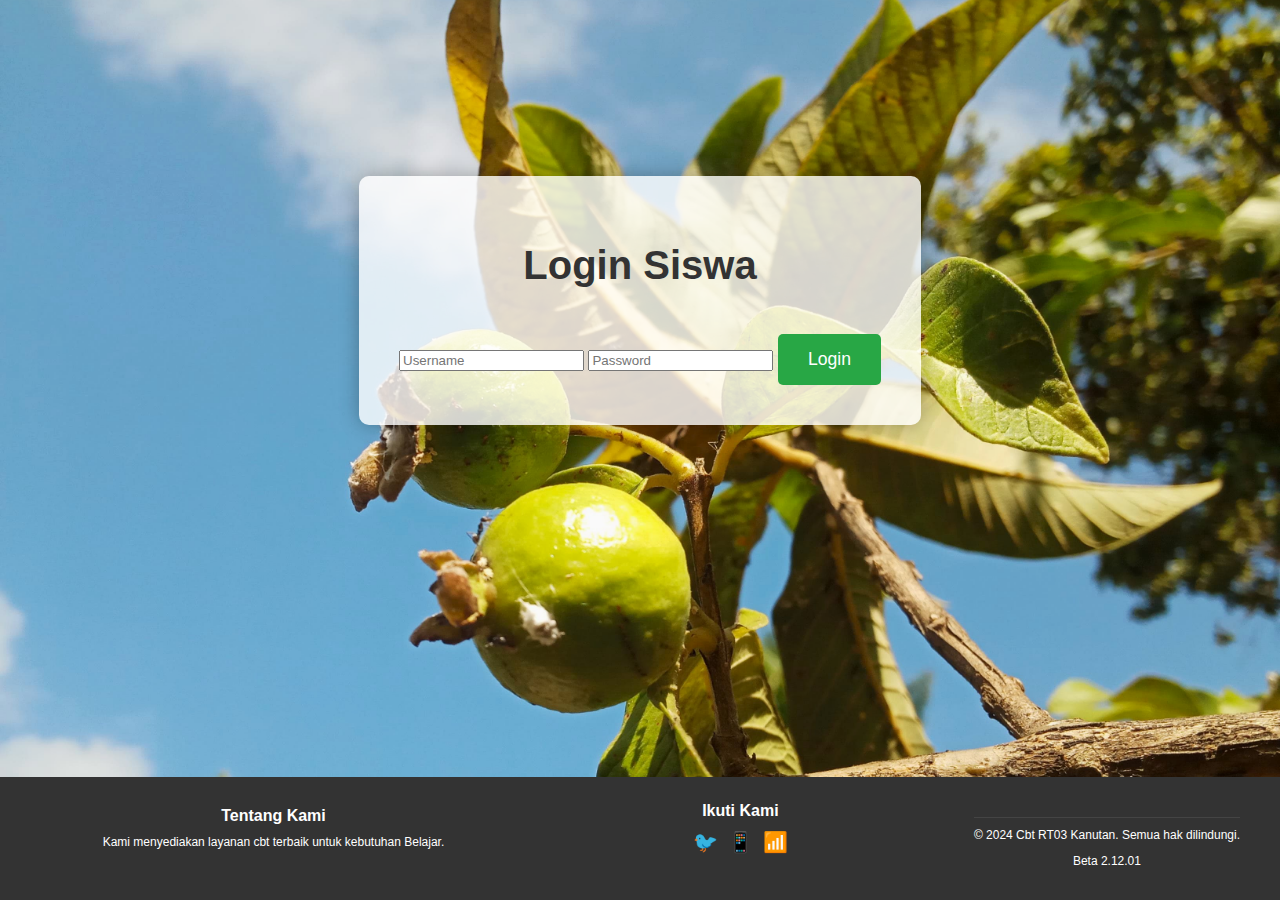
<file: index.html>
<!DOCTYPE html>
<html lang="en">
<head>
    <meta charset="UTF-8">
    <meta name="viewport" content="width=device-width, initial-scale=1.0">
    <title>Student Login</title>
    <link rel="stylesheet" href="styles.css">
</head>
<body>
    <div class="container">
        <h1>Login Siswa</h1>
        <form id="login-form">
            <input type="text" id="username" placeholder="Username" required>
            <input type="password" id="password" placeholder="Password" required>
            <button type="submit">Login</button>
        </form>
    </div>
    <footer style="background-color: #333; color: #fff; padding: 20px 0; text-align: center;">
        <div style="max-width: 1200px; margin: 0 auto; padding: 0 20px;">
          <div style="display: flex; flex-wrap: wrap; justify-content: space-between; align-items: center;">
            <!-- Informasi Perusahaan -->
            <div style="flex: 1; min-width: 200px; margin-bottom: 20px;">
              <h4 style="margin: 0 0 10px;">Tentang Kami</h4>
              <p style="margin: 0;">Kami menyediakan layanan cbt terbaik untuk kebutuhan Belajar.</p>
            </div>

            <!-- Media Sosial -->
<div style="flex: 1; min-width: 200px; margin-bottom: 20px;">
    <h4 style="margin: 0 0 10px;">Ikuti Kami</h4>
    <div style="display: flex; gap: 10px; justify-content: center;">
      <a href="https://www.facebook.com/profile.php?id=100085367364559" target="_blank" style="color: #fff; font-size: 20px; text-decoration: none;">&#x1F426;</a> <!-- Facebook -->
      <a href="https://www.github.com/YohanesUser" target="_blank" style="color: #fff; font-size: 20px; text-decoration: none;">&#x1F4F1;</a> <!-- Twitter -->
      <a href="https://www.instagram.com/yohanes_af_sr" target="_blank" style="color: #fff; font-size: 20px; text-decoration: none;">&#x1F4F6;</a> <!-- Instagram -->
    </div>
  </div>
  
      
          <!-- Hak Cipta -->
          <div style="margin-top: 20px; border-top: 1px solid #444; padding-top: 10px; font-size: 14px;">
            <p style="margin: 0;">&copy; 2024 Cbt RT03 Kanutan. Semua hak dilindungi.</p>
            <p>Beta 2.12.01</p>
          </div>
        </div>
      </footer>
      
      <style>
        /* Reset margin dan padding */
html, body {
  margin: 0;
  padding: 0;
  height: 100%; /* Memastikan tinggi penuh */
}

body {
  display: flex;
  flex-direction: column;
  min-height: 100vh; /* Tinggi body mencakup seluruh viewport */
}

footer {
  background-color: #333;
  color: #fff;
  text-align: center;
  padding: 20px 0;
  font-size: 16px;
  margin-top: auto; /* Pastikan footer selalu di bawah */
}

/* Menambahkan jarak yang cukup jauh antara footer dan elemen di atasnya */
.content {
  margin-bottom: 50px; /* Menambah jarak antara konten dan footer */
}

@media (min-width: 992px) {
  footer {
    padding: 10px 0;
    font-size: 14px;
  }
  footer h4 {
    font-size: 16px;
  }
  footer p {
    font-size: 12px;
  }
}



      </style>

    <script>
        const students = [
            { username: 'iqbal', password: 'infomancing' },
            { username: 'tian', password: 'infomancing' },
            { username: 'admin', password: 'admin' },
            { username: 'lisa', password: 'lisa2023' },
            { username: 'ferdi', password: 'ferdi2023' },
            { username: 'awang', password: 'kanisius' },
            { username: 'bondan', password: 'kanisius' },
            { username: 'cello', password: 'kanisius' },
            { username: 'zovin', password: 'kanisius' },
            { username: 'bagus', password: 'kanisius' },
            { username: 'doyok', password: 'kanisius' },
            { username: 'tara', password: 'kanisius' },
            { username: 'yohan', password: 'kanisius' },
            { username: 'farel', password: 'kanisius' },
            { username: 'encik', password: 'kanisius' },
            { username: 'rapel', password: 'iwakkalen'},
            { username: 'noel', password: 'kanisius'},
            { username: 'yoan', password: 'admin'},

        ];

        document.getElementById('login-form').addEventListener('submit', (e) => {
            e.preventDefault();
            const username = document.getElementById('username').value.trim();
            const password = document.getElementById('password').value.trim();

            // Cek jika user adalah admin
            if (username === 'admin' && password === 'admin1') {
                // Redirect ke halaman admin
                window.location.href = 'admin.html';
                return;
            }

            // Cek jika user adalah siswa
            const student = students.find(student => student.username === username && student.password === password);

            if (student) {
                // Simpan nama siswa ke sessionStorage
                sessionStorage.setItem('studentName', student.username);
                
                // Redirect ke dashboard siswa
                window.location.href = 'dashboard.html';
            } else {
                alert('Username atau password salah');
            }
        });
    </script>
</body>
</html>
</file>
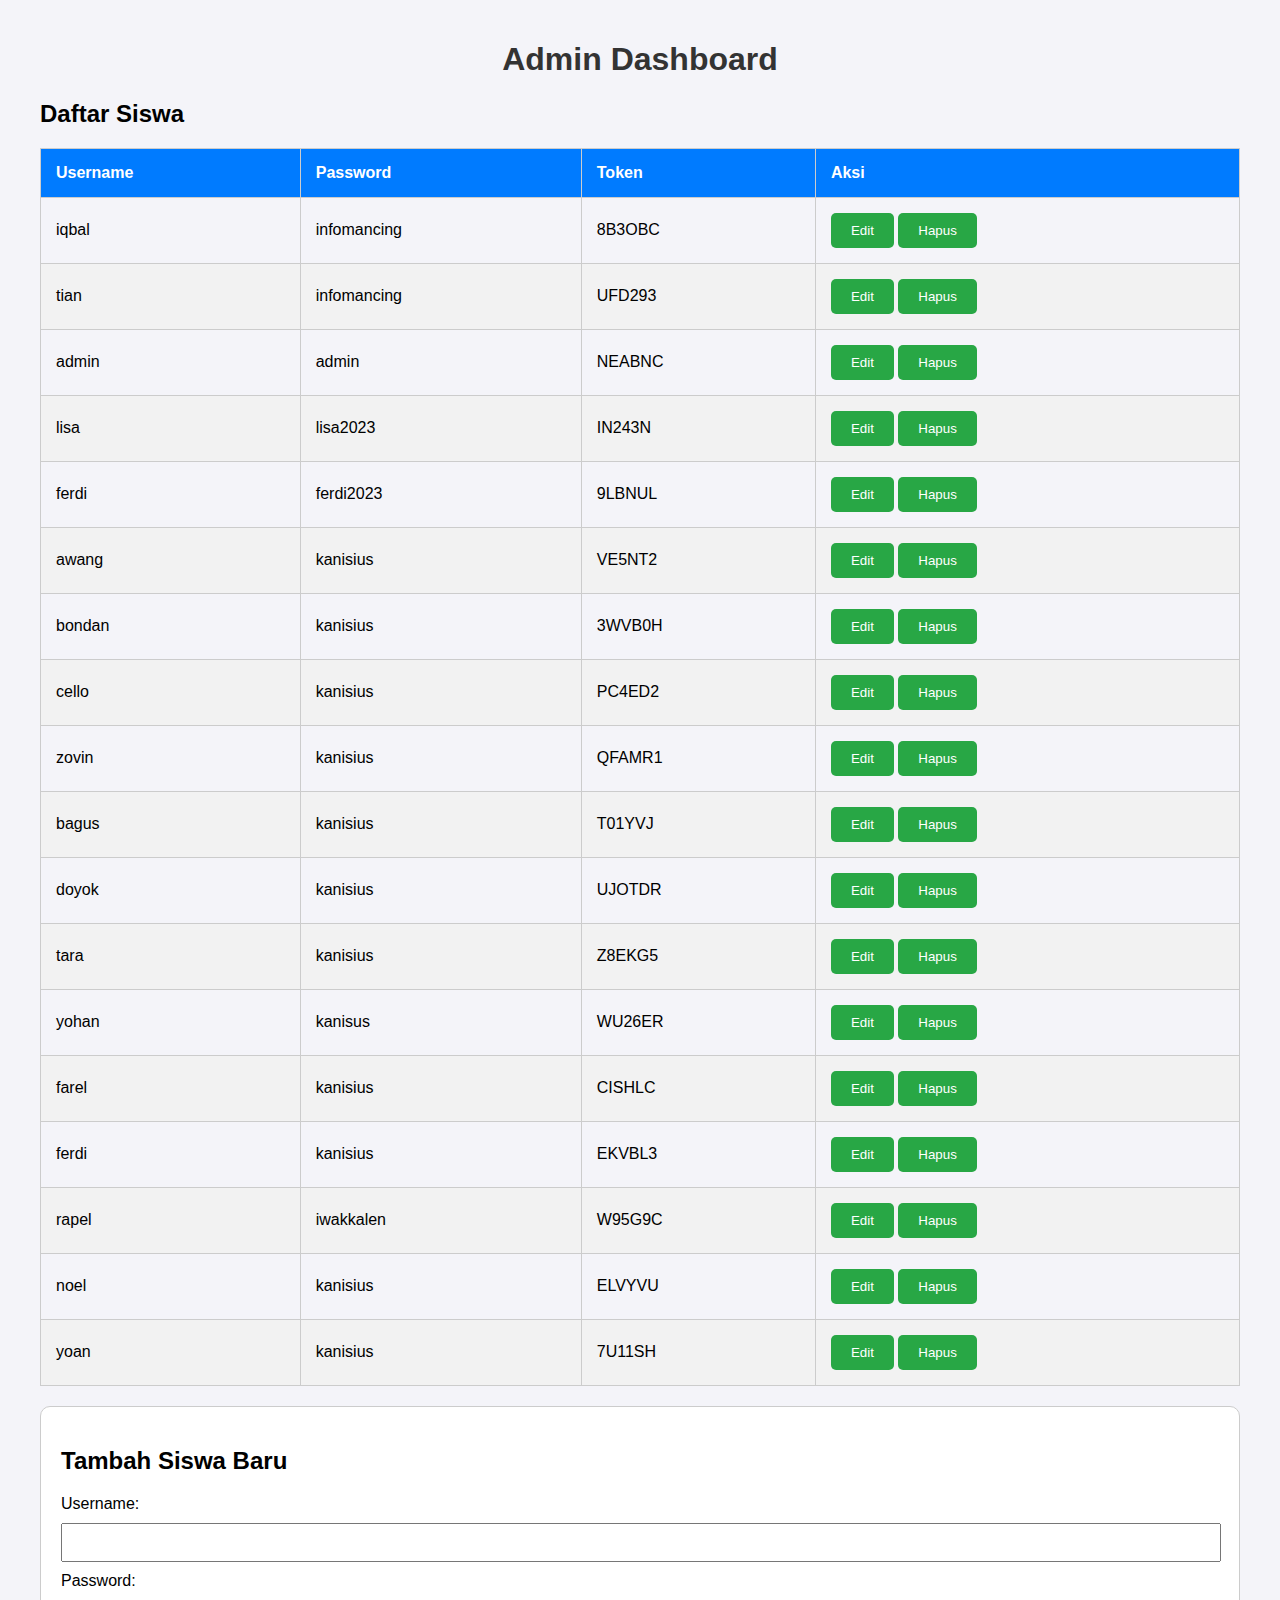
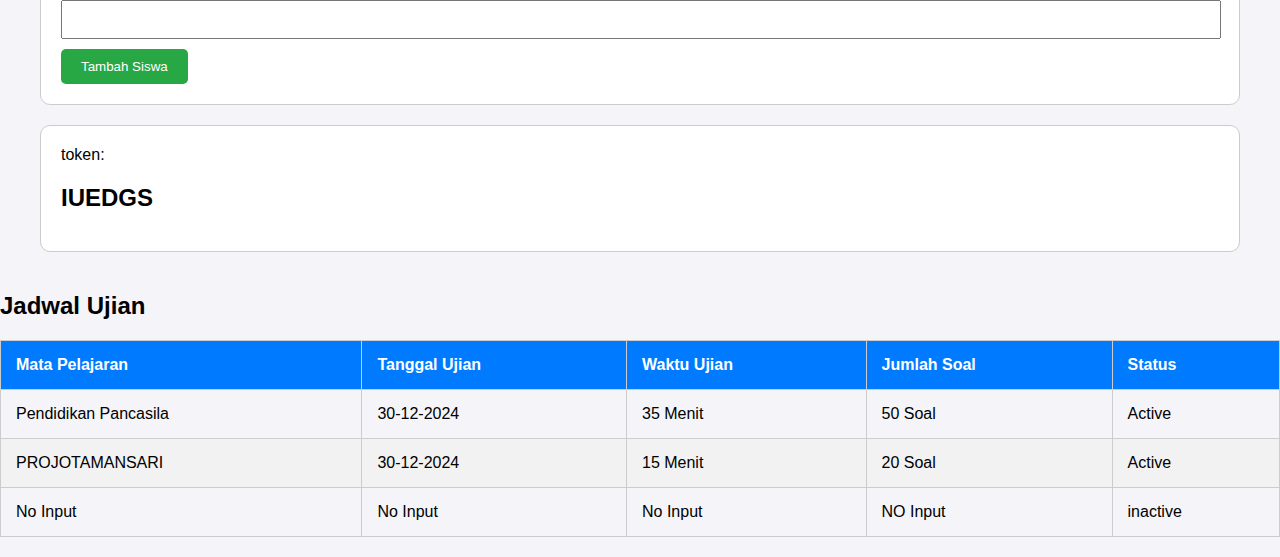
<file: admin.html>
<!DOCTYPE html>
<html lang="en">
<head>
    <meta charset="UTF-8">
    <meta name="viewport" content="width=device-width, initial-scale=1.0">
    <title>Admin Dashboard</title>
    <style>
        body {
            font-family: Arial, sans-serif;
            background-color: #f4f4f9;
            margin: 0;
            padding: 0;
        }

        /* Container utama */
        .container {
            max-width: 1200px;
            margin: 0 auto;
            padding: 20px;
        }

        h1 {
            text-align: center;
            color: #333;
        }

        /* Style untuk tabel */
        table {
            width: 100%;
            border-collapse: collapse;
            margin-bottom: 20px;
            overflow-x: auto;
        }

        table, th, td {
            border: 1px solid #ccc;
        }

        th, td {
            padding: 15px;
            text-align: left;
            word-wrap: break-word;
        }

        th {
            background-color: #007bff;
            color: white;
        }

        tr:nth-child(even) {
            background-color: #f2f2f2;
        }

        /* Style untuk tombol */
        button {
            padding: 10px 20px;
            background-color: #28a745;
            color: white;
            border: none;
            border-radius: 5px;
            cursor: pointer;
        }

        button:hover {
            background-color: #218838;
        }

        .form-container {
            margin-top: 20px;
            border: 1px solid #ccc;
            padding: 20px;
            border-radius: 10px;
            background-color: #fff;
        }

        label, input {
            display: block;
            margin-bottom: 10px;
            width: 100%;
        }

        input[type="text"], input[type="password"] {
            padding: 10px;
            width: calc(100% - 22px); /* Lebar input agar pas */
        }

        /* Style untuk textarea */
        textarea {
            width: 100%;
            height: 150px; /* Ukuran tinggi textarea */
            padding: 10px;
            border: 1px solid #ccc;
            border-radius: 5px;
            resize: none; /* Mencegah ukuran diubah */
        }

        /* Responsive untuk HP */
        @media (max-width: 768px) {
            .container {
                padding: 10px;
            }

            th, td {
                padding: 10px;
            }

            table {
                display: block;
                overflow-x: auto;
                white-space: nowrap;
            }
        }

        /* Responsive untuk layar lebih kecil */
        @media (max-width: 480px) {
            button {
                padding: 8px 16px;
            }

            th, td {
                font-size: 12px;
            }
        }
    </style>
</head>
<body>

    <div class="container">
        <h1>Admin Dashboard</h1>

        <!-- Bagian Daftar Siswa -->
        <h2>Daftar Siswa</h2>
        <table id="student-table">
            <thead>
                <tr>
                    <th>Username</th>
                    <th>Password</th>
                    <th>Token</th>
                    <th>Aksi</th>
                </tr>
            </thead>
            <tbody>
                <!-- Konten tabel akan diisi oleh JavaScript -->
            </tbody>
        </table>

        <!-- Form untuk menambahkan siswa -->
        <div class="form-container">
            <h2>Tambah Siswa Baru</h2>
            <form id="add-student-form">
                <label for="new-username">Username:</label>
                <input type="text" id="new-username" required>

                <label for="new-password">Password:</label>
                <input type="password" id="new-password" required>

                <button type="submit">Tambah Siswa</button>
            </form>
        </div>

        <!-- Kolom teks besar di bagian bawah -->
        <div class="form-container">
            <h11>token:</h1>
            <h2>IUEDGS</h2>
        </div>
    </div>

    <!-- Bagian Jadwal Ujian -->
    <h2>Jadwal Ujian</h2>
    <table>
        <thead>
            <tr>
                <th>Mata Pelajaran</th>
                <th>Tanggal Ujian</th>
                <th>Waktu Ujian</th>
                <th>Jumlah Soal</th>
                <th>Status</th>
            </tr>
        </thead>
        <tbody>
            <tr>
                <td>Pendidikan Pancasila</td>
                <td>30-12-2024</td>
                <td>35 Menit</td>
                <td>50 Soal</td>
                <td>Active</td>
            </tr>
            <tr>
                <td>PROJOTAMANSARI</td>
                <td>30-12-2024</td>
                <td>15 Menit</td>
                <td>20 Soal</td>
                <td>Active</td>
            </tr>
            <tr>
                <td>No Input</td>
                <td>No Input</td>
                <td>No Input</td>
                <td>NO Input</td>
                <td>inactive</td>
            </tr>
        </tbody>
    </table>

    <script>
        // Mendapatkan data siswa dari localStorage atau menggunakan data default
        let students = JSON.parse(localStorage.getItem('students')) || [
            { username: 'iqbal', password: 'infomancing', token: generateToken() },
            { username: 'tian', password: 'infomancing', token: generateToken() },
            { username: 'admin', password: 'admin', token: generateToken() },
            { username: 'lisa', password: 'lisa2023', token: generateToken() },
            { username: 'ferdi', password: 'ferdi2023', token: generateToken() },
            { username: 'awang', password: 'kanisius', token: generateToken() },
            { username: 'bondan', password: 'kanisius', token: generateToken() },
            { username: 'cello', password: 'kanisius', token: generateToken() },
            { username: 'zovin', password: 'kanisius', token: generateToken() },
            { username: 'bagus', password: 'kanisius', token: generateToken() },
            { username: 'doyok', password: 'kanisius', token: generateToken() },
            { username: 'tara', password: 'kanisius', token: generateToken() },
            { username: 'yohan', password: 'kanisus', token: generateToken() },
            { username: 'farel', password: 'kanisius', token: generateToken() },
            { username: 'ferdi', password: 'kanisius', token: generateToken() },
            { username: 'rapel', password: 'iwakkalen', token: generateToken() },
            { username: 'noel', password: 'kanisius', token: generateToken() },
            { username: 'yoan', password: 'kanisius', token: generateToken() },
        ];

        // Fungsi untuk menghasilkan token acak
        function generateToken() {
            return Math.random().toString(36).substring(2, 8).toUpperCase(); // Menghasilkan token 6 huruf
        }

        // Fungsi untuk mengisi tabel dengan data siswa
        function populateTable() {
            const tableBody = document.querySelector('#student-table tbody');
            tableBody.innerHTML = ''; // Bersihkan konten tabel sebelum diisi

            students.forEach((student, index) => {
                const row = document.createElement('tr');
                row.innerHTML = `
                    <td>${student.username}</td>
                    <td>${student.password}</td>
                    <td>${student.token}</td> <!-- Tampilkan token di kolom baru -->
                    <td>
                        <button onclick="editStudent(${index})">Edit</button>
                        <button onclick="deleteStudent(${index})">Hapus</button>
                    </td>
                `;
                tableBody.appendChild(row);
            });

            // Simpan data ke localStorage setiap kali tabel diperbarui
            localStorage.setItem('students', JSON.stringify(students));
        }

        // Fungsi untuk mengedit siswa
        function editStudent(index) {
            const newUsername = prompt('Masukkan username baru:', students[index].username);
            const newPassword = prompt('Masukkan password baru:', students[index].password);

            if (newUsername && newPassword) {
                students[index].username = newUsername;
                students[index].password = newPassword;
                populateTable();
            }
        }

        // Fungsi untuk menghapus siswa
        function deleteStudent(index) {
            students.splice(index, 1); // Hapus siswa dari array
            populateTable(); // Perbarui tampilan tabel
        }

        // Fungsi untuk menambahkan siswa baru
        document.getElementById('add-student-form').addEventListener('submit', function(event) {
            event.preventDefault(); // Mencegah halaman direfresh

            const newUsername = document.getElementById('new-username').value;
            const newPassword = document.getElementById('new-password').value;

            students.push({ username: newUsername, password: newPassword, token: generateToken() });
            populateTable();

            // Kosongkan form setelah menambahkan siswa baru
            document.getElementById('new-username').value = '';
            document.getElementById('new-password').value = '';
        });

        // Fungsi untuk memperbarui token semua siswa
        function updateTokens() {
            students.forEach(student => {
                student.token = generateToken();
            });
            populateTable();
        }

        // Panggil fungsi saat halaman dimuat
        document.addEventListener('DOMContentLoaded', () => {
            populateTable();
            setInterval(updateTokens, 5 * 60 * 1000); // Perbarui token setiap 5 menit
        });
    </script>

</body>
</html>
</file>
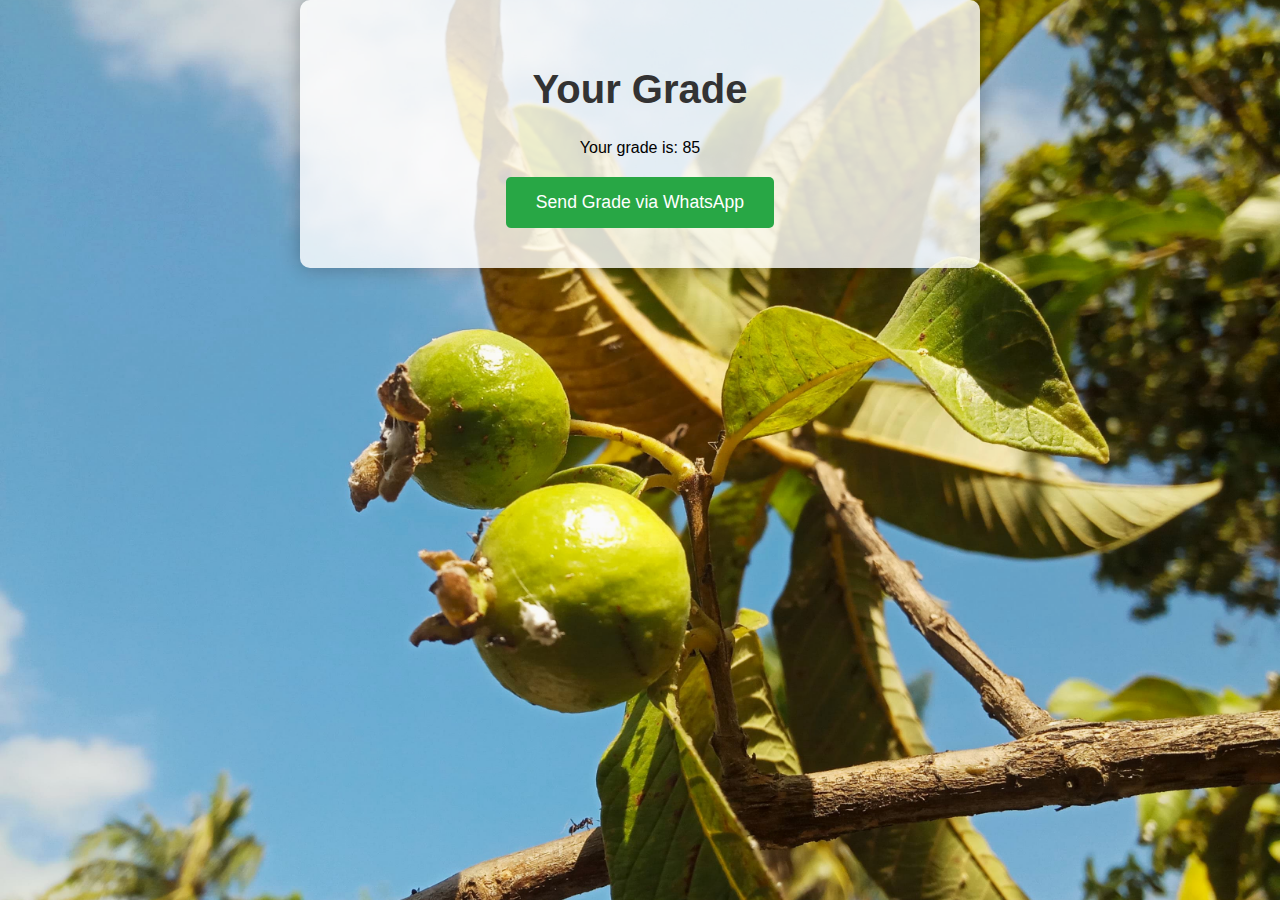
<file: last_page.html>
<!DOCTYPE html>
<html lang="en">
<head>
    <meta charset="UTF-8">
    <meta name="viewport" content="width=device-width, initial-scale=1.0">
    <title>Result Page</title>
    <link rel="stylesheet" href="styles.css">
</head>
<body>
    <div class="container">
        <h1>Your Grade</h1>
        <div id="grade">Your grade is: 85</div> <!-- Placeholder grade -->
        <button id="send-grade">Send Grade via WhatsApp</button>
    </div>
    <script>
        document.getElementById('send-grade').addEventListener('click', () => {
            const studentName = 'John Doe'; // Replace with dynamic name retrieval
            const grade = document.getElementById('grade').textContent.split(': ')[1]; // Extract grade
            const waUrl = `https://api.whatsapp.com/send?phone=089530067456&text=Student+${studentName}+has+scored+${grade}`;
            window.open(waUrl, '_blank');
        });
    </script>
</body>
</html>
</file>
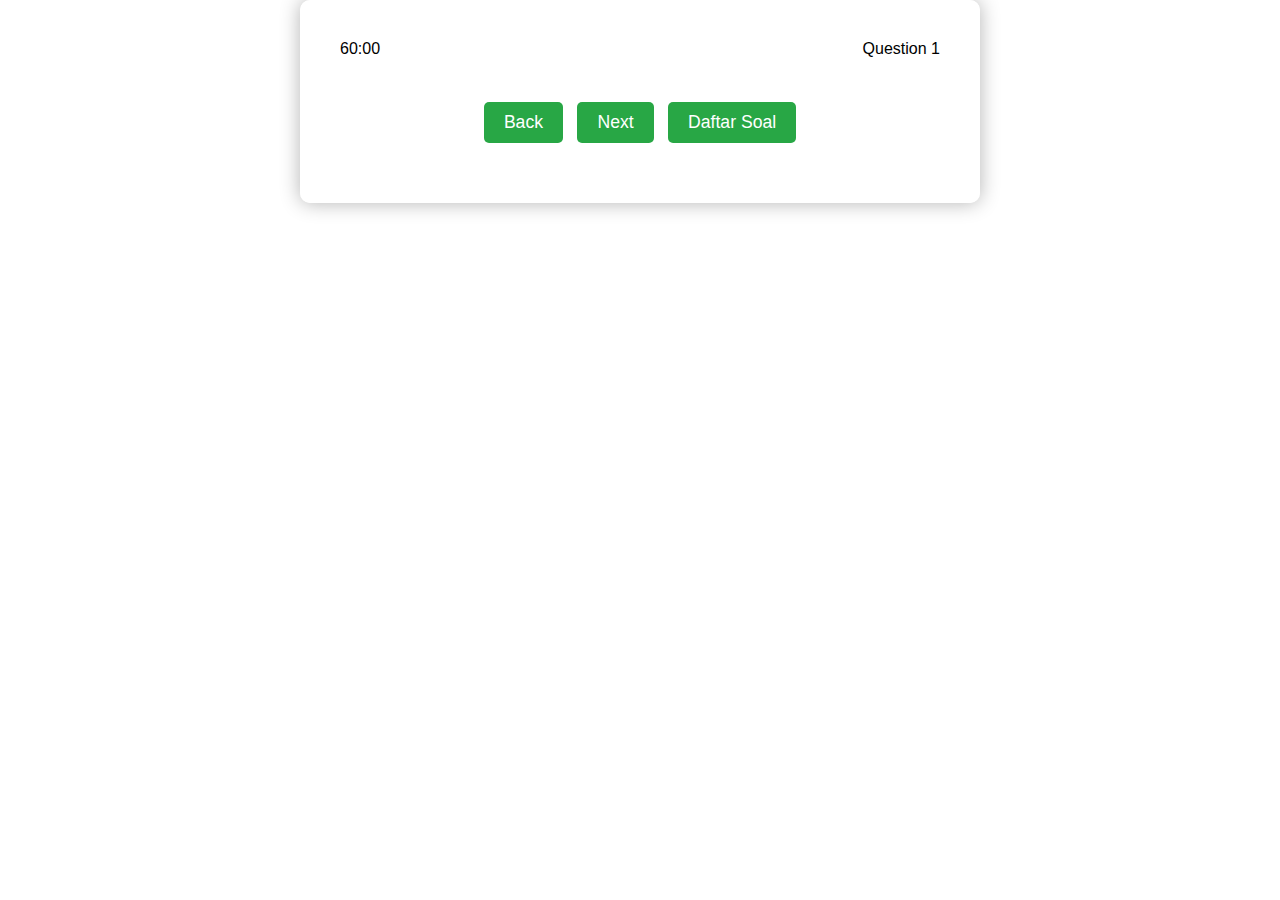
<file: question2.html>
<!DOCTYPE html>
<html lang="en">
<head>
    <meta charset="UTF-8">
    <meta name="viewport" content="width=device-width, initial-scale=1.0">
    <title>Question Page</title>
    <link rel="stylesheet" href="styles.css">
    <style>
        body {
            font-family: 'Arial', sans-serif;
            margin: 0;
            padding: 0;
            background: url('https://images.unsplash.com/photo-1506748686214-e9df14d4d9d0') no-repeat center center fixed;
            background-size: cover;
        }

        .container {
            max-width: 600px;
            margin: auto;
            padding: 40px;
            background: rgba(255, 255, 255, 0.8);
            border-radius: 10px;
            box-shadow: 0 0 20px rgba(0, 0, 0, 0.3);
            text-align: center;
        }

        .header {
            display: flex;
            justify-content: space-between;
            align-items: center;
        }

        h2 {
            font-size: 1.8em;
            color: #333;
        }

        ul {
            list-style-type: none;
            padding: 0;
        }

        li {
            margin: 10px 0;
            cursor: pointer;
            padding: 10px;
            border-radius: 5px;
            transition: background 0.3s ease;
        }

        li:hover {
            background: rgba(40, 167, 69, 0.2);
        }

        li.selected {
            background: #28a745;
            color: #fff;
        }

        button {
            background: #28a745;
            color: #fff;
            border: none;
            padding: 10px 20px;
            border-radius: 5px;
            font-size: 1.1em;
            cursor: pointer;
            transition: background 0.3s ease, transform 0.2s ease;
            margin: 20px 5px;
        }

        button:hover {
            background: #218838;
            transform: scale(1.05);
        }

        button:active {
            transform: scale(0.95);
        }

        .result {
            font-size: 1.5em;
            margin-top: 20px;
            color: #28a745;
        }

        .question-list {
            display: none;
            margin-top: 20px;
            text-align: left;
        }

        .question-list ul {
            padding-left: 0;
        }

        .question-list li {
            margin: 5px 0;
            cursor: pointer;
        }
    </style>
</head>
<body>
    <div class="container">
        <div class="header">
            <span id="time">60:00</span>
            <div id="question-number">Question <span id="current-question">1</span></div>
        </div>
        <h2 id="question"></h2>
        <ul id="options"></ul>
        <div class="navigation">
            <button id="back">Back</button>
            <button id="next">Next</button>
            <button id="submit" style="display: none;">Submit</button>
            <button id="view-questions">Daftar Soal</button>
        </div>
        <div class="result" id="result" style="display: none;"></div>
        <div class="question-list" id="question-list">
            <h3>Daftar Soal</h3>
            <ul></ul>
            <button id="close-list">Tutup</button>
        </div>
    </div>

    <script>
    const mathQuestionsTK = [
    { "question": "7 + 5 = ?", "options": ["10", "11", "12", "13"], "answer": 2 },
    { "question": "8 + 6 = ?", "options": ["12", "13", "14", "15"], "answer": 3 },
    { "question": "9 + 3 = ?", "options": ["11", "12", "13", "14"], "answer": 1 },
    { "question": "5 + 7 = ?", "options": ["10", "11", "12", "13"], "answer": 2 },
    { "question": "6 + 4 = ?", "options": ["10", "11", "12", "9"], "answer": 0 },
    { "question": "3 + 9 = ?", "options": ["10", "11", "12", "13"], "answer": 1 },
    { "question": "4 + 8 = ?", "options": ["11", "12", "13", "14"], "answer": 1 },
    { "question": "2 + 7 = ?", "options": ["8", "9", "10", "11"], "answer": 1 },
    { "question": "5 + 5 = ?", "options": ["10", "11", "12", "9"], "answer": 0 },
    { "question": "7 + 8 = ?", "options": ["13", "14", "15", "16"], "answer": 2 },
    { "question": "8 + 9 = ?", "options": ["16", "17", "18", "19"], "answer": 1 },
    { "question": "6 + 6 = ?", "options": ["11", "12", "13", "14"], "answer": 1 },
    { "question": "7 + 9 = ?", "options": ["15", "16", "17", "18"], "answer": 1 },
    { "question": "3 + 8 = ?", "options": ["10", "11", "12", "13"], "answer": 1 },
    { "question": "4 + 7 = ?", "options": ["10", "11", "12", "13"], "answer": 1 },
    { "question": "9 + 5 = ?", "options": ["13", "14", "15", "16"], "answer": 2 },
    { "question": "6 + 7 = ?", "options": ["12", "13", "14", "15"], "answer": 3 },
    { "question": "2 + 9 = ?", "options": ["10", "11", "12", "13"], "answer": 1 },
    { "question": "3 + 7 = ?", "options": ["9", "10", "11", "12"], "answer": 2 },
    { "question": "8 + 4 = ?", "options": ["11", "12", "13", "14"], "answer": 1 },
    { "question": "5 + 8 = ?", "options": ["12", "13", "14", "15"], "answer": 2 },
    { "question": "4 + 9 = ?", "options": ["12", "13", "14", "15"], "answer": 1 },
    { "question": "7 + 6 = ?", "options": ["12", "13", "14", "15"], "answer": 2 },
    { "question": "3 + 6 = ?", "options": ["8", "9", "10", "11"], "answer": 1 },
    { "question": "2 + 8 = ?", "options": ["9", "10", "11", "12"], "answer": 1 },
    { "question": "5 + 9 = ?", "options": ["13", "14", "15", "16"], "answer": 2 },
    { "question": "6 + 8 = ?", "options": ["13", "14", "15", "16"], "answer": 2 },
    { "question": "7 + 5 = ?", "options": ["10", "11", "12", "13"], "answer": 2 },
    { "question": "9 + 2 = ?", "options": ["10", "11", "12", "13"], "answer": 1 },
    { "question": "3 + 5 = ?", "options": ["7", "8", "9", "10"], "answer": 1 },
    { "question": "4 + 6 = ?", "options": ["9", "10", "11", "12"], "answer": 1 }
];


        let timeRemaining = 60 * 60; // 1 jam dalam detik
        let timerInterval = setInterval(() => {
            timeRemaining -= 1;
            document.getElementById('time').textContent = formatTime(timeRemaining);
            if (timeRemaining <= 0) {
                clearInterval(timerInterval);
                alert('Waktu habis! Soal akan disubmit.');
                submitQuiz(); // Submit otomatis saat waktu habis
            }
        }, 1000);

        function formatTime(seconds) {
            const minutes = Math.floor(seconds / 60);
            const secondsRemaining = seconds % 60;
            return `${minutes}:${secondsRemaining.toString().padStart(2, '0')}`;
        }

        let currentPage = 1;
        const selectedAnswers = new Array(questions.length).fill(null);

        document.getElementById('current-question').textContent = currentPage;

        function loadQuestion() {
            const questionData = questions[currentPage - 1];
            document.getElementById('question').textContent = questionData.question;

            const optionsElement = document.getElementById('options');
            optionsElement.innerHTML = '';
            questionData.options.forEach((option, index) => {
                const li = document.createElement('li');
                li.textContent = option;
                li.addEventListener('click', () => selectOption(index));
                if (selectedAnswers[currentPage - 1] === index) {
                    li.classList.add('selected');
                }
                optionsElement.appendChild(li);
            });

            document.getElementById('next').style.display = (currentPage === questions.length) ? 'none' : 'inline-block';
            document.getElementById('submit').style.display = (currentPage === questions.length) ? 'inline-block' : 'none';
        }

        function selectOption(index) {
            selectedAnswers[currentPage - 1] = index;
            loadQuestion();
        }

        document.getElementById('next').addEventListener('click', () => {
            if (currentPage < questions.length) {
                currentPage++;
                document.getElementById('current-question').textContent = currentPage;
                loadQuestion();
            }
        });

        document.getElementById('back').addEventListener('click', () => {
            if (currentPage > 1) {
                currentPage--;
                document.getElementById('current-question').textContent = currentPage;
                loadQuestion();
            }
        });

        document.getElementById('submit').addEventListener('click', submitQuiz);

        function submitQuiz() {
            clearInterval(timerInterval);
            const score = selectedAnswers.reduce((acc, answer, index) => {
                return answer === questions[index].answer ? acc + 1 : acc;
            }, 0);
            const totalQuestions = questions.length;
            const percentage = (score / totalQuestions) * 100; // Hitung persentase

            // Tampilkan hasil dan persentase
            document.getElementById('result').innerHTML = `Skor Anda: ${score} dari ${totalQuestions} (${percentage.toFixed(2)}%)`;
            document.getElementById('result').style.display = 'block';
            document.querySelector('.navigation').style.display = 'none'; // Sembunyikan tombol navigasi setelah pengiriman

            // Delay 3 detik sebelum mengirim nilai ke WhatsApp
            setTimeout(() => {
                const phoneNumber = "6289530067456"; // Nomor WhatsApp tujuan
                const message = `Nilai ( Masukkan Nama Anda ) adalah: ${score} dari ${totalQuestions} (${percentage.toFixed(2)}%)`;
                const whatsappURL = `https://wa.me/${phoneNumber}?text=${encodeURIComponent(message)}`;

                // Buka URL WhatsApp
                window.open(whatsappURL, '_blank');
            }, 3000); // Delay 3000ms (3 detik)
        }

        // Load pertanyaan pertama saat halaman dimuat
        loadQuestion();

        // Tampilkan daftar soal
        document.getElementById('view-questions').addEventListener('click', () => {
            const questionListElement = document.getElementById('question-list');
            const questionListUl = questionListElement.querySelector('ul');
            questionListUl.innerHTML = '';

            questions.forEach((_, index) => {
                const li = document.createElement('li');
                li.textContent = `Soal ${index + 1}: ${selectedAnswers[index] !== null ? 'Jawaban dipilih' : 'Belum dijawab'}`;
                li.addEventListener('click', () => {
                    currentPage = index + 1;
                    document.getElementById('current-question').textContent = currentPage;
                    loadQuestion();
                    questionListElement.style.display = 'none'; // Sembunyikan daftar soal setelah memilih
                });
                questionListUl.appendChild(li);
            });

            questionListElement.style.display = 'block';
        });

        // Tutup daftar soal
        document.getElementById('close-list').addEventListener('click', () => {
            document.getElementById('question-list').style.display = 'none';
        });
    </script>
</body>
</html>
</file>
<file: styles.css>
body {
    font-family: 'Arial', sans-serif;
    margin: 0;
    padding: 0;
    background: url('Gambar\ WhatsApp\ 2024-07-31\ pukul\ 17.21.52_8117a6cf.jpg') no-repeat center center fixed; /* Background image from local file */
    background-size: cover;
}

.container {
    max-width: 600px;
    margin: auto;
    padding: 40px;
    background: rgba(255, 255, 255, 0.8); /* Slightly transparent white background */
    border-radius: 10px;
    box-shadow: 0 0 20px rgba(0, 0, 0, 0.3);
    text-align: center; /* Center the text */
}

h1 {
    font-size: 2.5em;
    color: #333;
}

.exam-info p {
    font-size: 1.2em;
    color: #555;
    margin: 10px 0;
}

button {
    background: #28a745;
    color: #fff;
    border: none;
    padding: 15px 30px;
    border-radius: 5px;
    font-size: 1.1em;
    cursor: pointer;
    transition: background 0.3s ease, transform 0.2s ease; /* Smooth transition */
    margin-top: 20px; /* Space above button */
}

button:hover {
    background: #218838;
    transform: scale(1.05); /* Slightly enlarge button on hover */
}

button:active {
    transform: scale(0.95); /* Slightly shrink button on click */
}

/* Existing CSS here... */

.spinner {
    margin: 20px auto; /* Center the spinner */
    width: 40px; /* Spinner width */
    height: 40px; /* Spinner height */
    border: 5px solid rgba(0, 0, 0, 0.1); /* Light border */
    border-top: 5px solid #28a745; /* Spinner color */
    border-radius: 50%; /* Make it circular */
    animation: spin 1s linear infinite; /* Spin animation */
}

/* Keyframes for spinning effect */
@keyframes spin {
    0% { transform: rotate(0deg); }
    100% { transform: rotate(360deg); }
}
</file>
